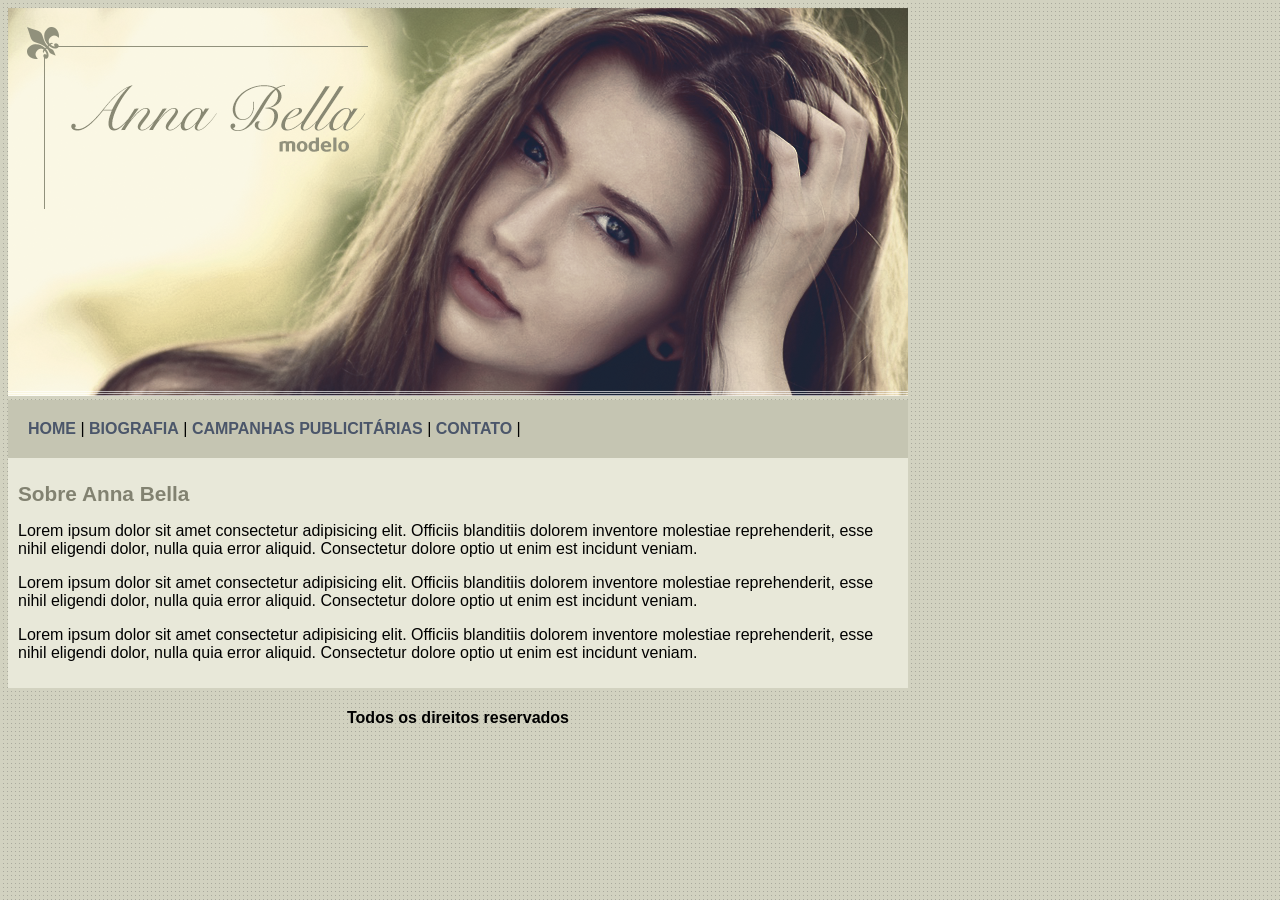
<file: index.html>
<!DOCTYPE html>
<html lang="pt-BR">
<head>
    <meta charset="UTF-8">
    <meta name="viewport" content="width=device-width, initial-scale=1.0">
    <title>Anna Bella</title>
    <link rel="stylesheet" href="estilo.css">

</head>
<body>
    
    <div id="principal">

        <img src="img/capa.png" alt="Imagem de Capa">

        <div id="menu">
            <a href="index.html">HOME</a> |
            <a href="biografia.html">BIOGRAFIA</a> |
            <a href="campanhas.html">CAMPANHAS PUBLICITÁRIAS</a> |
            <a href="contato.html">CONTATO</a> |
        </div>

        <div id="conteudo">
            
            <h1>Sobre Anna Bella</h1>

            <p>
                Lorem ipsum dolor sit amet consectetur adipisicing elit. 
                Officiis blanditiis dolorem inventore molestiae 
                reprehenderit, esse nihil eligendi dolor, 
                nulla quia error aliquid. Consectetur dolore optio ut 
                enim est incidunt veniam.
            </p>

            <p>
                Lorem ipsum dolor sit amet consectetur adipisicing elit. 
                Officiis blanditiis dolorem inventore molestiae 
                reprehenderit, esse nihil eligendi dolor, 
                nulla quia error aliquid. Consectetur dolore optio ut 
                enim est incidunt veniam.
            </p>

            <p>
                Lorem ipsum dolor sit amet consectetur adipisicing elit. 
                Officiis blanditiis dolorem inventore molestiae 
                reprehenderit, esse nihil eligendi dolor, 
                nulla quia error aliquid. Consectetur dolore optio ut 
                enim est incidunt veniam.
            </p>

        </div><!--Conteúdo-->

        <div id="rodape">

            <h4>Todos os direitos reservados</h4>

        </div>

    </div><!--Principal-->

</body>
</html>
</file>
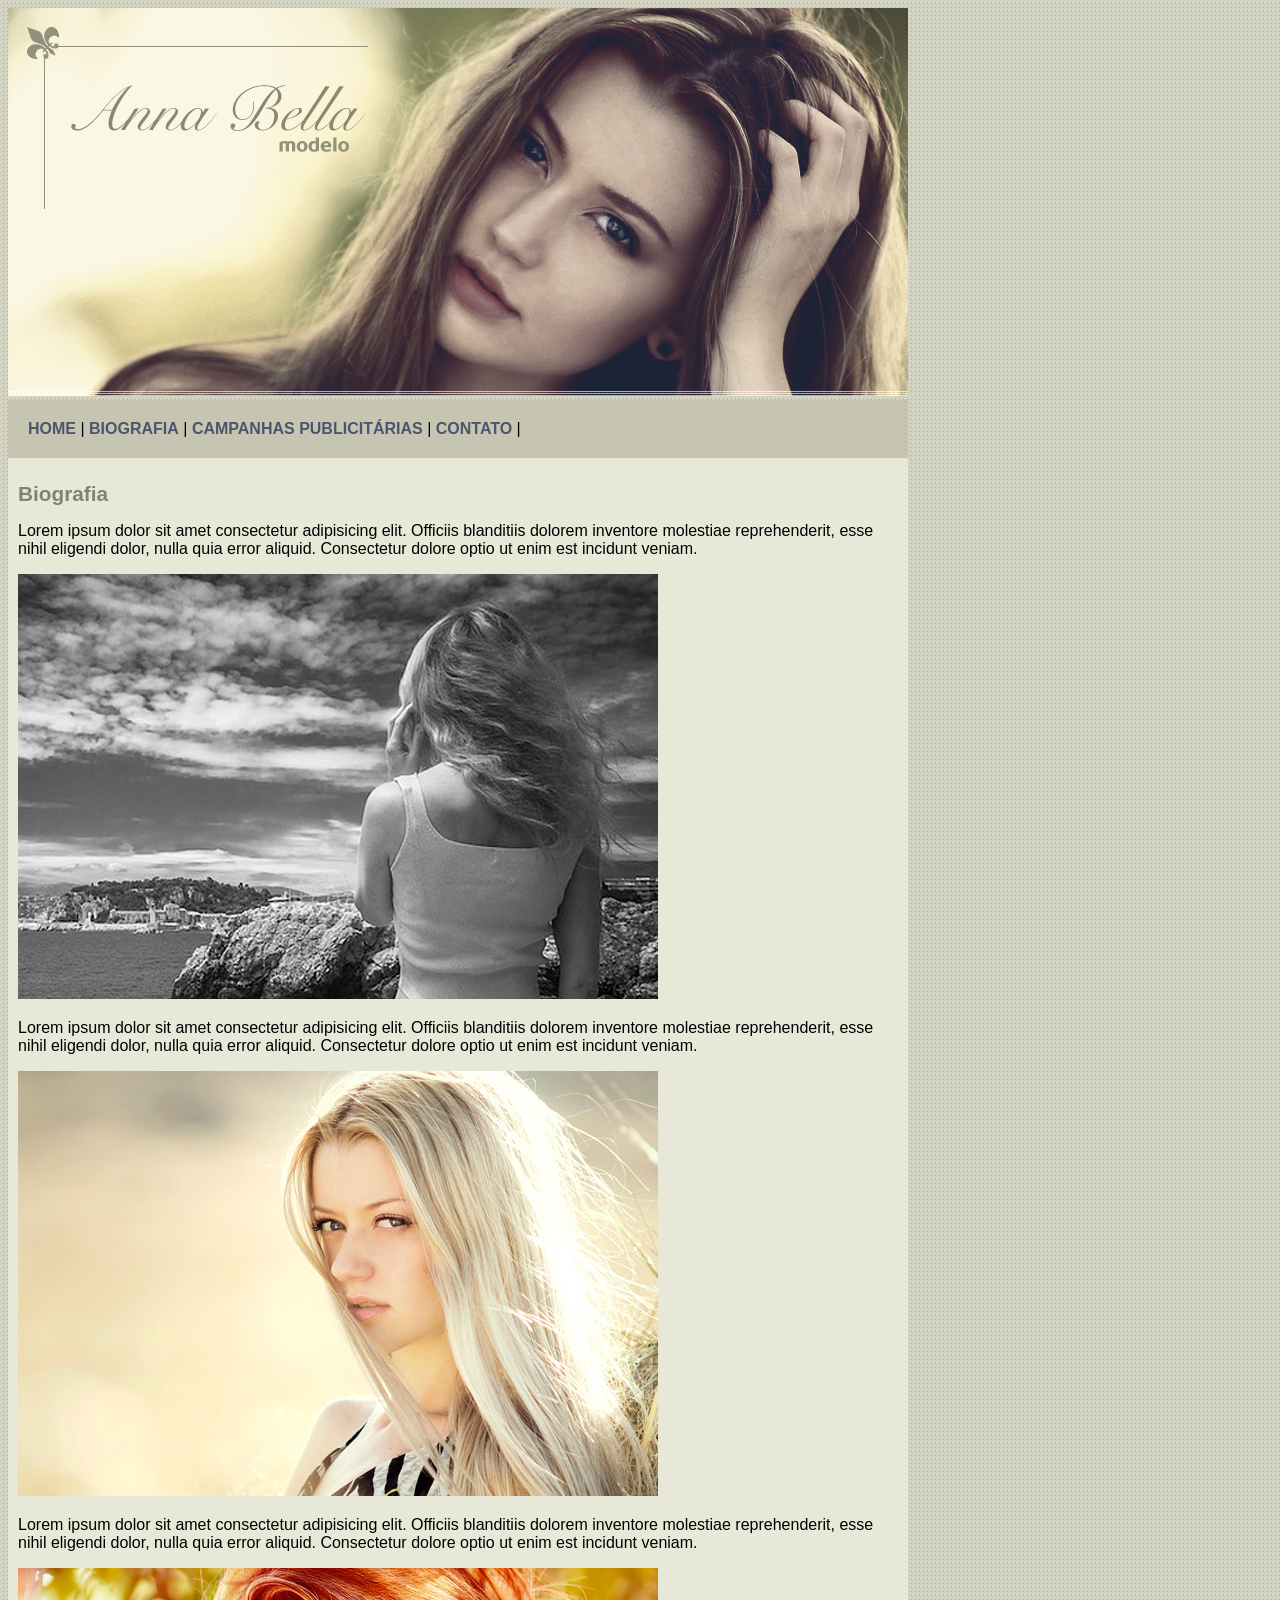
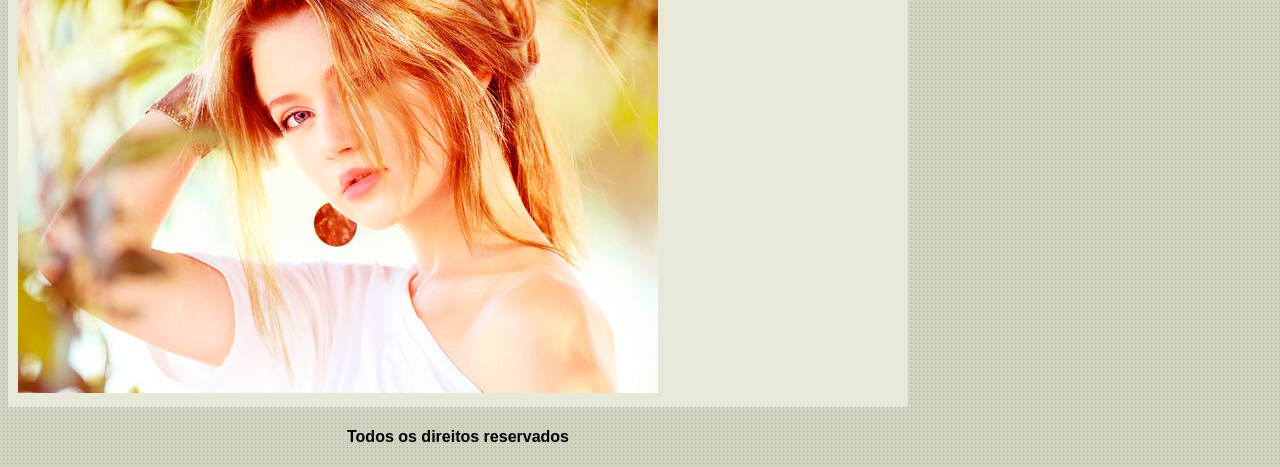
<file: biografia.html>
<!DOCTYPE html>
<html lang="pt-BR">
<head>
    <meta charset="UTF-8">
    <meta name="viewport" content="width=device-width, initial-scale=1.0">
    <title>Anna Bella</title>
    <link rel="stylesheet" href="estilo.css">

</head>
<body>
    
    <div id="principal">

        <img src="img/capa.png" alt="Imagem de Capa">

        <div id="menu">
            <a href="index.html">HOME</a> |
            <a href="biografia.html">BIOGRAFIA</a> |
            <a href="campanhas.html">CAMPANHAS PUBLICITÁRIAS</a> |
            <a href="contato.html">CONTATO</a> |
        </div>

        <div id="conteudo">
            
            <h1>Biografia</h1>

            <p>
                Lorem ipsum dolor sit amet consectetur adipisicing elit. 
                Officiis blanditiis dolorem inventore molestiae 
                reprehenderit, esse nihil eligendi dolor, 
                nulla quia error aliquid. Consectetur dolore optio ut 
                enim est incidunt veniam.
            </p>

            <img src="img/foto1.png" alt="">

            <p>
                Lorem ipsum dolor sit amet consectetur adipisicing elit. 
                Officiis blanditiis dolorem inventore molestiae 
                reprehenderit, esse nihil eligendi dolor, 
                nulla quia error aliquid. Consectetur dolore optio ut 
                enim est incidunt veniam.
            </p>

            <img src="img/foto2.png" alt="">

            <p>
                Lorem ipsum dolor sit amet consectetur adipisicing elit. 
                Officiis blanditiis dolorem inventore molestiae 
                reprehenderit, esse nihil eligendi dolor, 
                nulla quia error aliquid. Consectetur dolore optio ut 
                enim est incidunt veniam.
            </p>

            <img src="img/foto3.png" alt="">

        </div><!--Conteúdo-->

        <div id="rodape">

            <h4>Todos os direitos reservados</h4>

        </div>

    </div><!--Principal-->

</body>
</html>
</file>
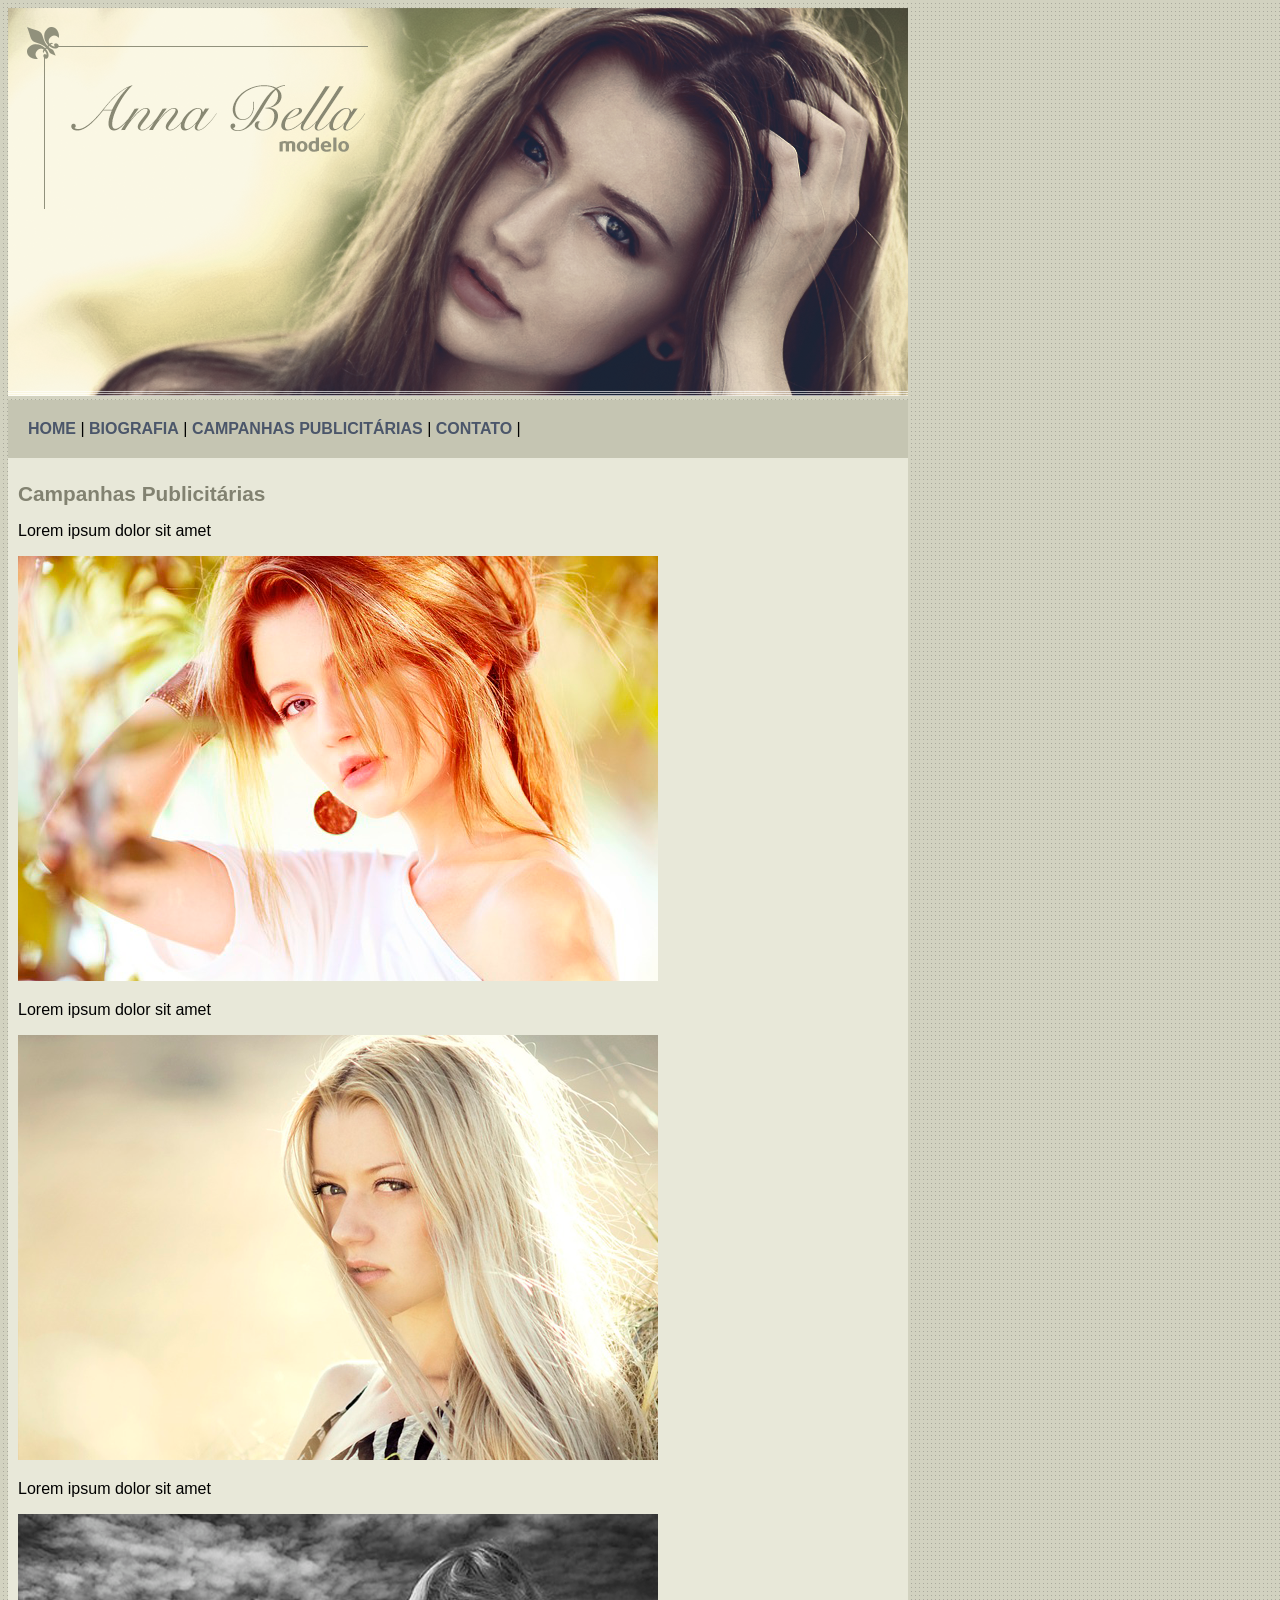
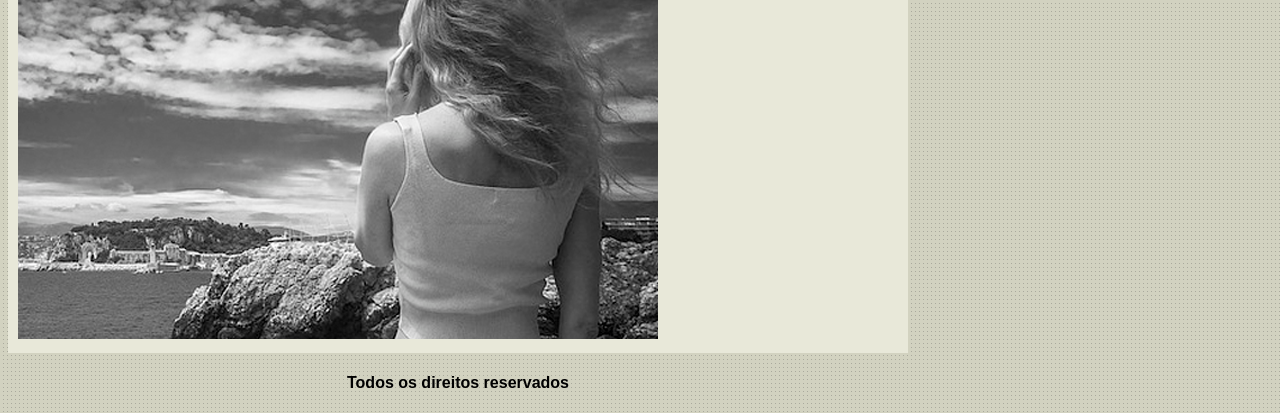
<file: campanhas.html>
<!DOCTYPE html>
<html lang="pt-BR">
<head>
    <meta charset="UTF-8">
    <meta name="viewport" content="width=device-width, initial-scale=1.0">
    <title>Anna Bella</title>
    <link rel="stylesheet" href="estilo.css">

</head>
<body>
    
    <div id="principal">

        <img src="img/capa.png" alt="Imagem de Capa">

        <div id="menu">
            <a href="index.html">HOME</a> |
            <a href="biografia.html">BIOGRAFIA</a> |
            <a href="campanhas.html">CAMPANHAS PUBLICITÁRIAS</a> |
            <a href="contato.html">CONTATO</a> |
        </div>

        <div id="conteudo">
            
            <h1>Campanhas Publicitárias</h1>

            <p>
                Lorem ipsum dolor sit amet
            </p>

            <img src="img/foto3.png" alt="">

            <p>
                Lorem ipsum dolor sit amet
            </p>

            <img src="img/foto2.png" alt="">

            <p>
                Lorem ipsum dolor sit amet
            </p>

            <img src="img/foto1.png" alt="">

        </div><!--Conteúdo-->

        <div id="rodape">

            <h4>Todos os direitos reservados</h4>

        </div>

    </div><!--Principal-->

</body>
</html>
</file>
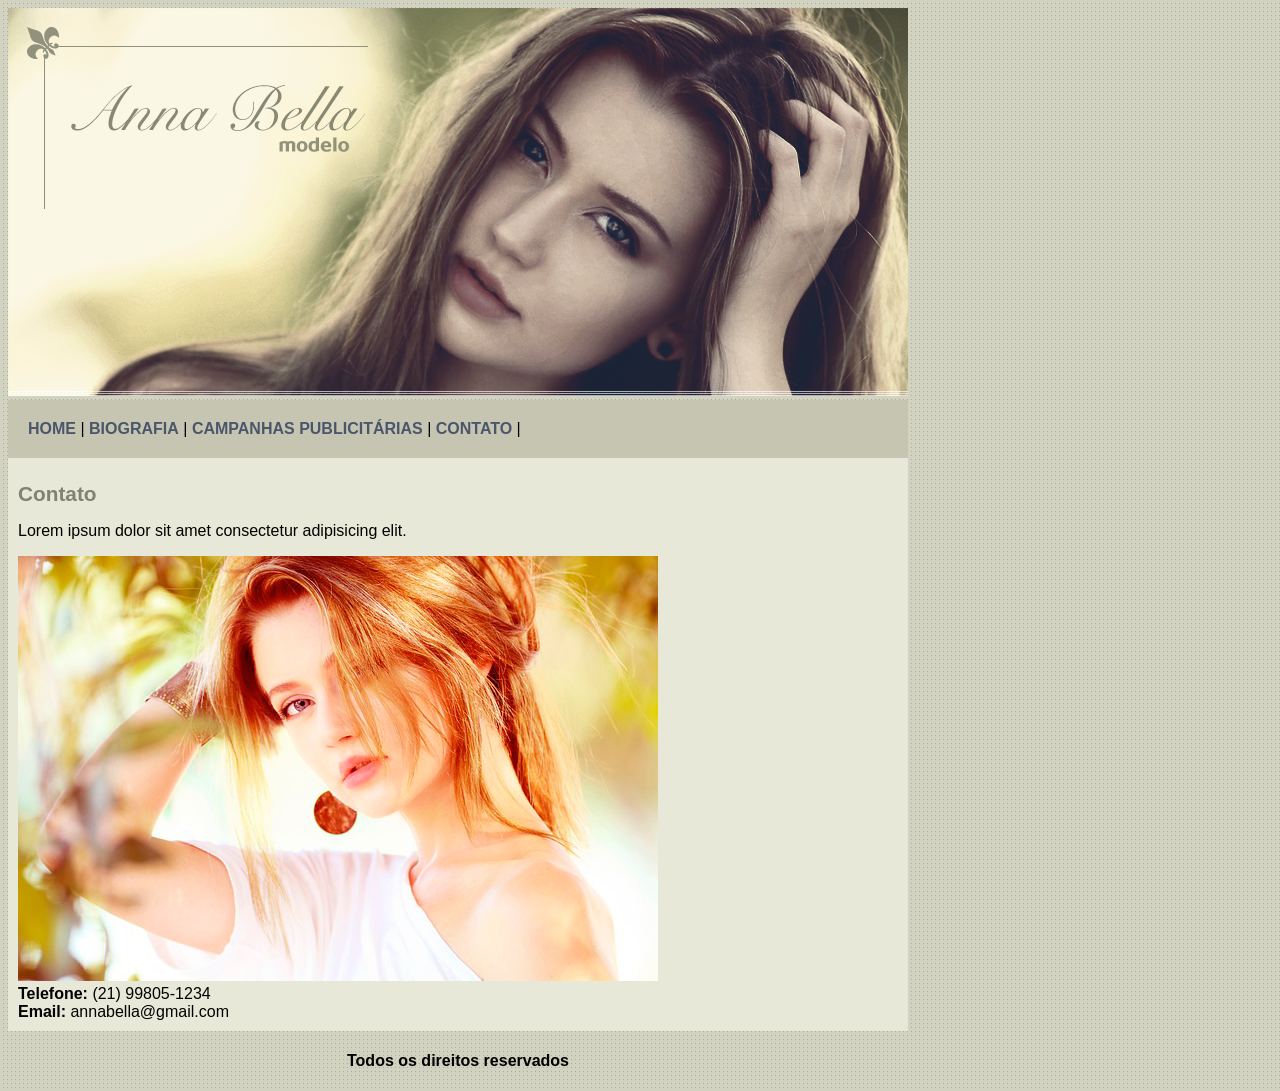
<file: contato.html>
<!DOCTYPE html>
<html lang="pt-BR">
<head>
    <meta charset="UTF-8">
    <meta name="viewport" content="width=device-width, initial-scale=1.0">
    <title>Anna Bella</title>
    <link rel="stylesheet" href="estilo.css">

</head>
<body>
    
    <div id="principal">

        <img src="img/capa.png" alt="Imagem de Capa">

        <div id="menu">
            <a href="index.html">HOME</a> |
            <a href="biografia.html">BIOGRAFIA</a> |
            <a href="campanhas.html">CAMPANHAS PUBLICITÁRIAS</a> |
            <a href="contato.html">CONTATO</a> |
        </div>

        <div id="conteudo">
            
            <h1>Contato</h1>

            <p>
                Lorem ipsum dolor sit amet consectetur adipisicing elit. 
            </p>

            <img src="img/foto3.png" alt="">
            
            <div>
                <strong>Telefone: </strong> (21) 99805-1234 <br>
                <strong>Email: </strong> annabella@gmail.com
            </div>

        </div><!--Conteúdo-->

        <div id="rodape">

            <h4>Todos os direitos reservados</h4>

        </div>

    </div><!--Principal-->

</body>
</html>
</file>
<file: estilo.css>
/*
menu: #c5c5b2
conteudo: #e8e8d9
link: #4b566a
h1: #828271
*/

body {
    background: #d2d2c1 url('img/fundo.png');
    font-family: 'Lucida Sans', 'Lucida Sans Regular', 'Lucida Grande', 'Lucida Sans Unicode', Geneva, Verdana, sans-serif;

}

#principal {
    width: 900px;
}

#menu {
    background: #c5c5b2;
    padding: 20px;
}

#conteudo {
    background-color: #e8e8d9;
    padding: 10px;
}

#rodape {
    text-align: center;
}

a {
    color: #4b566a;
    text-decoration: none;
    font-weight: bold;
}

h1 {
    color: #828271;
    font-size: 1.3em;    
}
</file>
